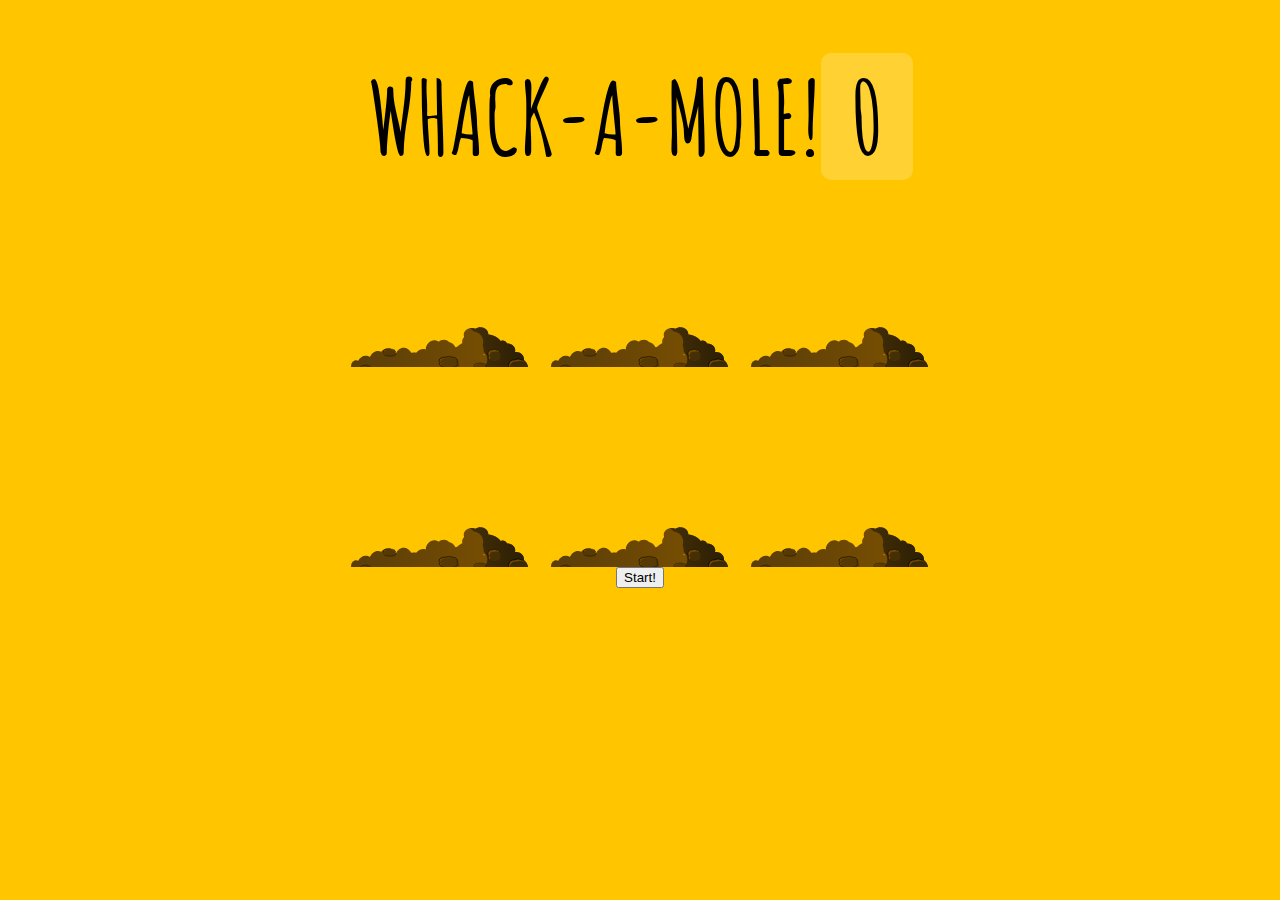
<file: html/whack_a_mole.html>
<!DOCTYPE html>
<html lang="en">
  <head>
    <meta charset="UTF-8"/>
    <title>Whack A Mole!</title>
    <link href='https://fonts.googleapis.com/css?family=Amatic+SC:400,700' rel='stylesheet' type='text/css'/>
    <link rel="stylesheet" href="../css/whack_a_mole.css"/>
    <script src="../js/whack_a_mole.js"></script>
  </head>
  <body>
    <div class="title">
      <h1 id="title">WHACK-A-MOLE!</h1>
      <h1>
        <span class="score" id="score">0</span>
      </h1>
    </div>
    <div class="game">
      <div class="hole hole1">
        <div class="mole"></div>
      </div>
      <div class="hole hole2">
        <div class="mole"></div>
      </div>
      <div class="hole hole3">
        <div class="mole"></div>
      </div>
      <div class="hole hole4">
        <div class="mole"></div>
      </div>
      <div class="hole hole5">
        <div class="mole"></div>
      </div>
      <div class="hole hole6">
        <div class="mole"></div>
      </div>
    </div>
    <button id="start_btn" class="bubbly-button">Start!</button>
  </body>
</html>
</file>
<file: css/whack_a_mole.css>
html {
  box-sizing: border-box;
  font-size: 10px;
  background: #ffc600;
}

*, *:before, *:after {
  box-sizing: inherit;
}

body {
  padding: 0;
  margin: 0;
  font-family: 'Amatic SC', cursive;
  text-align: center;
}

h1 {
  text-align: center;
  font-size: 10rem;
  line-height: 1;
  margin-bottom: 0;
}

.title {
  display: flex;
  justify-content: center;
}

.score {
  background: rgba(255, 255, 255, 0.2);
  padding: 0 3rem;
  line-height: 1;
  border-radius: 1rem;
}

.game {
  width: 600px;
  height: 400px;
  display: flex;
  flex-wrap: wrap;
  margin: 0 auto;
}

.hole {
  flex: 1 0 33.33%;
  overflow: hidden;
  position: relative;
}

.hole:after {
  display: block;
  background: url(../images/dirt.svg) bottom center no-repeat;
  background-size: contain;
  content: '';
  width: 100%;
  height: 70px;
  position: absolute;
  z-index: 2;
  bottom: -30px;
}

.mole {
  background: url('../images/mole.svg') bottom center no-repeat;
  background-size: 60%;
  position: absolute;
  top: 100%;
  width: 100%;
  height: 100%;
  transition: all 0.4s;
}

.hole.up .mole {
  top: 0;
}

.hide {
  opacity: 0;
}

.bubbly_button {
  font-family: 'Helvetica', 'Arial', sans-serif;
  display: inline-block;
  font-size: 2em;
  padding: 1em 2em;
  margin-top: 50px;
  -webkit-appearance: none;
  appearance: none;
  background-color: #FFA000;
  color: #fff;
  border-radius: 20px;
  border: none;
  cursor: pointer;
  position: relative;
  transition: transform ease-in 0.1s, box-shadow ease-in 0.25s;
  box-shadow: 0 2px 25px #FF9800;
}

.bubbly_button:focus {
  outline: 0;
}

.bubbly_button:before, .bubbly_button:after {
  position: absolute;
  content: '';
  display: block;
  width: 140%;
  height: 100%;
  left: -20%;
  z-index: -1000;
  transition: all ease-in-out 0.5s;
  background-repeat: no-repeat;
}

.bubbly_button:before {
  display: none;
  top: -75%;
  background-image: radial-gradient(circle, #FFA000 20%, transparent 20%), radial-gradient(circle, transparent 20%, #FFA000 20%, transparent 30%), radial-gradient(circle, #FFA000 20%, transparent 20%), radial-gradient(circle, #FFA000 20%, transparent 20%), radial-gradient(circle, transparent 10%, #FFA000 15%, transparent 20%), radial-gradient(circle, #FFA000 20%, transparent 20%), radial-gradient(circle, #FFA000 20%, transparent 20%), radial-gradient(circle, #FFA000 20%, transparent 20%), radial-gradient(circle, #FFA000 20%, transparent 20%);
  background-size: 10% 10%, 20% 20%, 15% 15%, 20% 20%, 18% 18%, 10% 10%, 15% 15%, 10% 10%, 18% 18%;
}

.bubbly_button:after {
  display: none;
  bottom: -75%;
  background-image: radial-gradient(circle, #FFA000 20%, transparent 20%), radial-gradient(circle, #FFA000 20%, transparent 20%), radial-gradient(circle, transparent 10%, #FFA000 15%, transparent 20%), radial-gradient(circle, #FFA000 20%, transparent 20%), radial-gradient(circle, #FFA000 20%, transparent 20%), radial-gradient(circle, #FFA000 20%, transparent 20%), radial-gradient(circle, #FFA000 20%, transparent 20%);
  background-size: 15% 15%, 20% 20%, 18% 18%, 20% 20%, 15% 15%, 10% 10%, 20% 20%;
}

.bubbly_button:active {
  transform: scale(0.9);
  background-color: #FF9800;
  box-shadow: 0 2px 25px #FF9800;
}

.bubbly_button.animate:before {
  display: block;
  animation: topBubbles ease-in-out 0.75s forwards;
}

.bubbly_button.animate:after {
  display: block;
  animation: bottomBubbles ease-in-out 0.75s forwards;
}

@keyframes topBubbles {
  0% {
    background-position: 5% 90%, 10% 90%, 10% 90%, 15% 90%, 25% 90%, 25% 90%, 40% 90%, 55% 90%, 70% 90%;
  }
  50% {
    background-position: 0 80%, 0 20%, 10% 40%, 20% 0, 30% 30%, 22% 50%, 50% 50%, 65% 20%, 90% 30%;
  }
  100% {
    background-position: 0 70%, 0 10%, 10% 30%, 20% -10%, 30% 20%, 22% 40%, 50% 40%, 65% 10%, 90% 20%;
    background-size: 0 0, 0 0, 0 0, 0 0, 0 0, 0 0;
  }
}

@keyframes bottomBubbles {
  0% {
    background-position: 10% -10%, 30% 10%, 55% -10%, 70% -10%, 85% -10%, 70% -10%, 70% 0;
  }
  50% {
    background-position: 0 80%, 20% 80%, 45% 60%, 60% 100%, 75% 70%, 95% 60%, 105% 0;
  }
  100% {
    background-position: 0 90%, 20% 90%, 45% 70%, 60% 110%, 75% 80%, 95% 70%, 110% 10%;
    background-size: 0 0, 0 0, 0 0, 0 0, 0 0, 0 0;
  }
}
</file>
